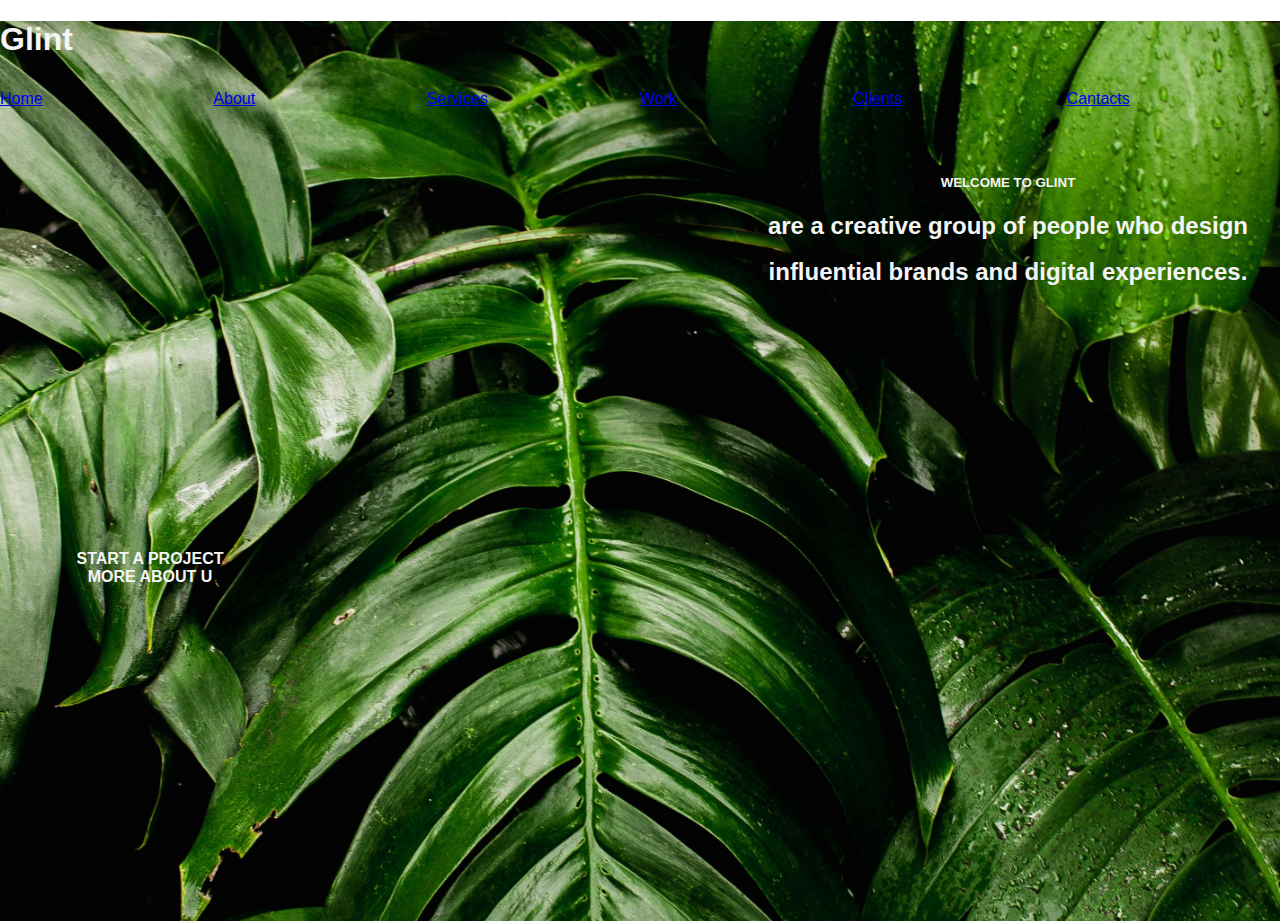
<file: project in html css/landing.html>
<!DOCTYPE html>
<html lang="en">
<head>
    <meta charset="UTF-8">
    <meta name="viewport" content="width=device-width, initial-scale=1.0">
    <link rel="stylesheet" href="landing.css">
    <title>color lib in using html and css and boostrab</title>
 <link rel="//cdn.jsdelivr.net/npm/bootstrap@5.3.3/dist/css/bootstrap.min.css">
<body>
   <div class="landing">
    <header>
        <a href="landing.html"></a><b><h1>Glint<ul></h1></b></a>

        <nav>
            <a href="Home">Home</a>
            <a href="About">About</a>
            <a href="Services">Services</a>
            <a href="Work">Work</a>
            <a href="Clients">Clients</a>
            <a href="Cantacts">Cantacts</a>
        </nav>
        <div class="maintext">
            <div class="tagline1">
                <h5>
                    <centr><strong>WELCOME TO GLINT</strong></centr>
                </h5>
                <p>
                <h2><b><div> are a creative group of people who design</div><div>influential brands and digital
                    experiences.</div></h2>
                </p>
            </div>
    </header>
    <div class="border">
        <div><centr><br>START A PROJECT</centr></div>
    </div>
    <div class="border">
        <div><centr>MORE ABOUT U</centr></div>
    </div>
</div>
</body>
</html>
</file>
<file: project in html css/landing.css>
:root{
    --white:rgb(253, 250, 251);
    --green:#53bf9d;
    --yellow:#f5f3f0;
    --white:whitesmoke;
}
body,h2{
    margin: 0;
    font-family: Arial, Helvetica, sans-serif;
}
.landing{
    background-image: url(/image/image.jpg);
    background-size: cover;
    background-position: center;
    height: 100vh;
    color: var(--white);
}
nav{
    flex: 1;
    display: flex;
}
nav a{
    flex: 1;
}
nav a:hover{
    color: var(--green);
}
.maintext{
    display: flex;
    flex-direction: col;
    height: 40vh;
    justify-content: right;
    padding: 2em;
}
.tagline1{
    color:var(--red);
    font: size 3.5em;
    font-weight: bold;
    text-align: center;
}
.maintext div{
    margin-top: .75em;
}
.maintext button{
    width: 20vw;
    margin-top: 2em;
    border-radius: 10px;
    padding: .7em;
    background-color: var(--green);
    color: var(--white);
    border: 1px solid var(--green);
    align-items: self-start;
}
.menu{
    display: grid;
    grid-template-columns: 1fr 1fr 1fr;
    background: linear-gradient(to right,rgb(104, 103, 103),rgb(20, 18, 18));
    color: var(--white);
}
#menuheading,#locheading{
    background: linear-gradient(to right,rgb(105, 102, 102),rgb(20, 18, 18));
    font-size: 2.5em;
    color: var(--red);
    display: flex;
    justify-content: center;
}
.menu th{
    color: var(--green);
    font-size: 1.8em;
}
.border{
    border: 5px;
    color: var(--white);
    width: 300px;
    text-align: center;
    border-radius: 2px;
}
.border1{
    color: var(--white);
    width: 300px;
    text-align: justify;
    text-decoration: dashed;
    border-radius: 2px;
    border-width: 2px;
    border-style: dashed;
}
</file>
